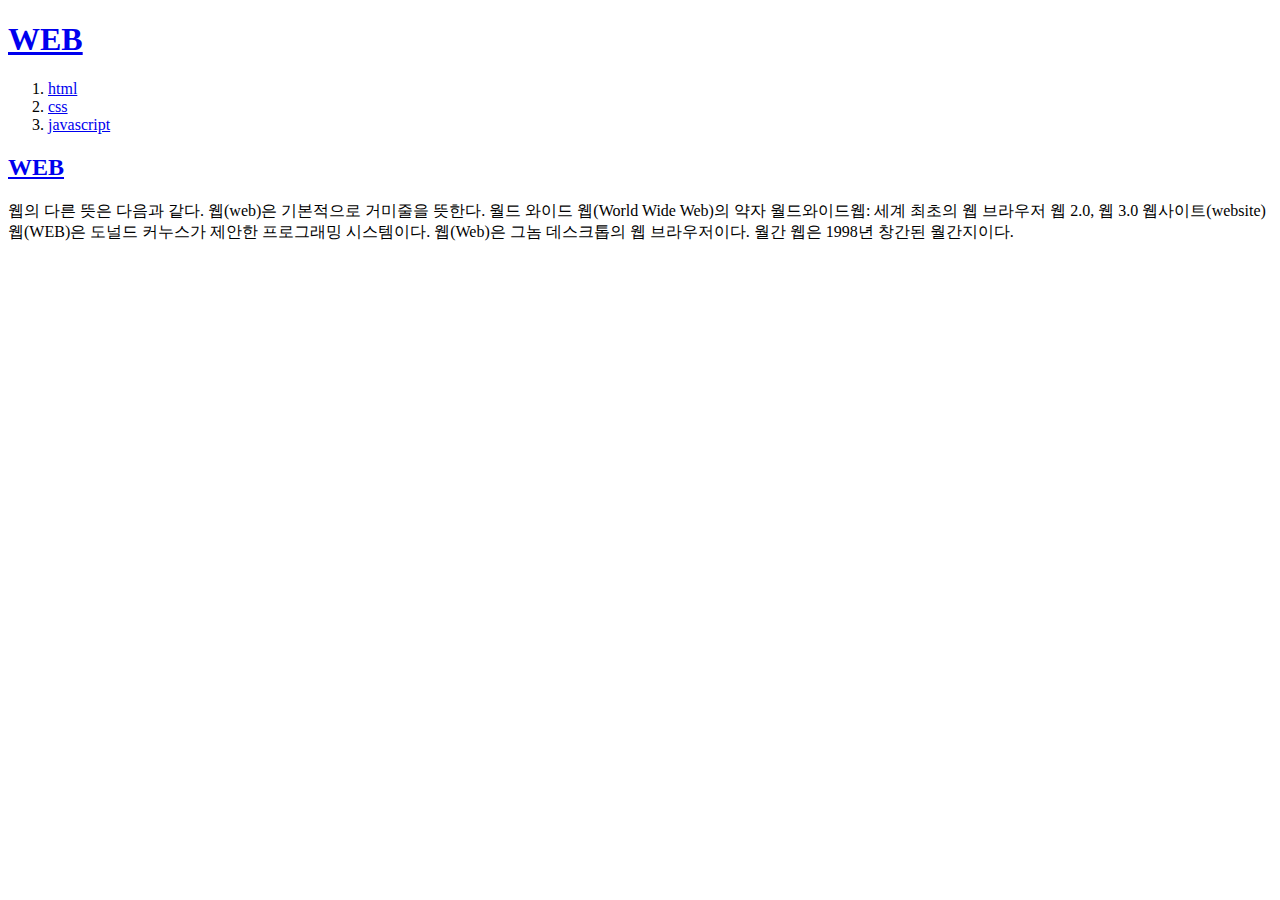
<file: index.html>
<!DOCTYPE html>
<html lang="ko">
<head>
    <meta charset="UTF-8">
    <meta name="viewport" content="width=device-width, initial-scale=1.0">
    <title>연습 예제</title>
</head>
<body>
    <h1><a href="index.html">WEB</a></h1>
    <ol>
    <li><a href="1.html">html</a></li>
    <li><a href="2.html">css</a></li>
    <li><a href="3.html">javascript</a></li>
    </ol>
 <h2><a href="main.html" target="_blank">WEB</a></h2>
 <p>
    웹의 다른 뜻은 다음과 같다.
    웹(web)은 기본적으로 거미줄을 뜻한다.
    월드 와이드 웹(World Wide Web)의 약자
    월드와이드웹: 세계 최초의 웹 브라우저
    웹 2.0, 웹 3.0
    웹사이트(website)
    웹(WEB)은 도널드 커누스가 제안한 프로그래밍 시스템이다.
    웹(Web)은 그놈 데스크톱의 웹 브라우저이다.
    월간 웹은 1998년 창간된 월간지이다.
 </p>
</body>
</html>
</file>
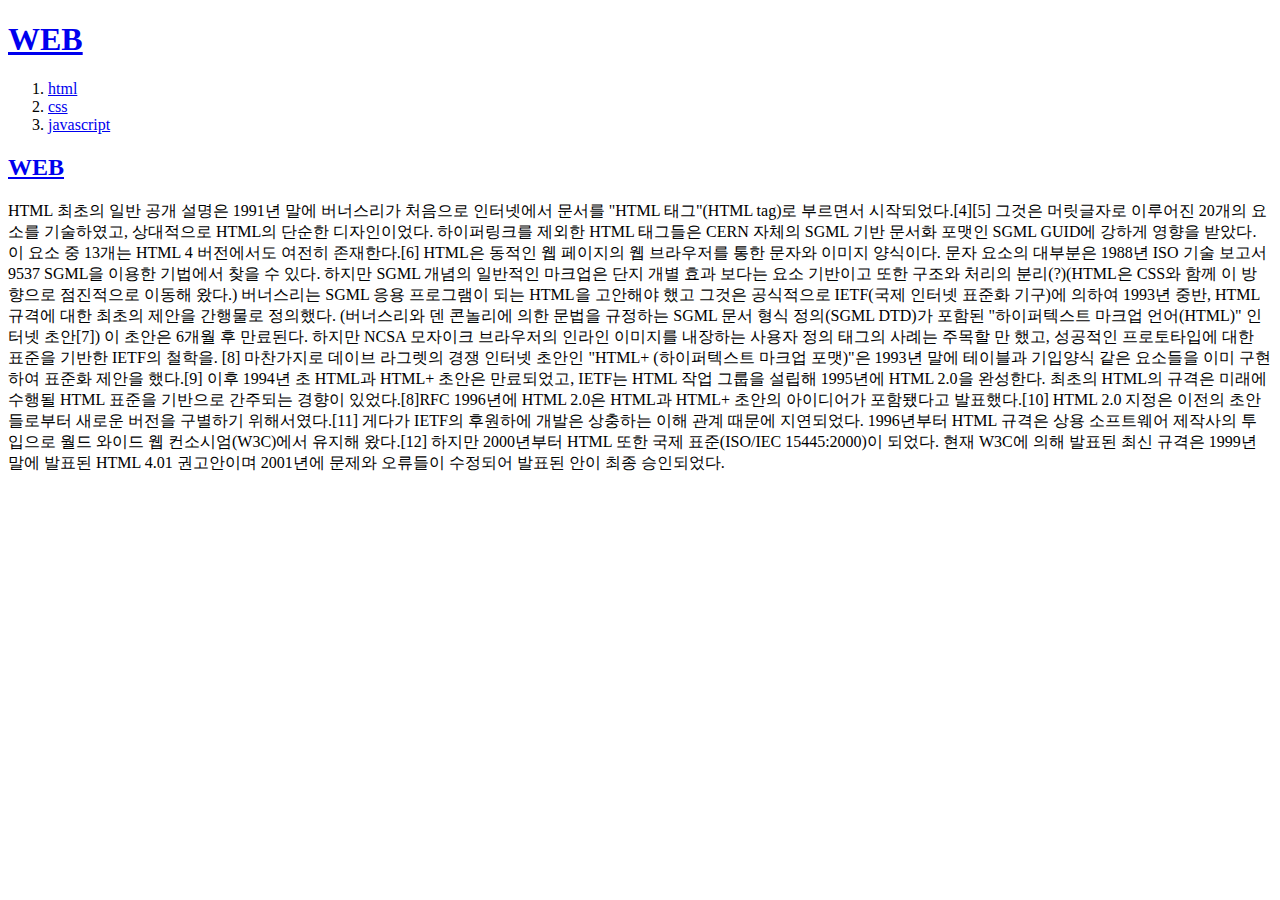
<file: 1.html>
<!DOCTYPE html>
<html lang="ko">
<head>
    <meta charset="UTF-8">
    <meta name="viewport" content="width=device-width, initial-scale=1.0">
    <title>연습 예제</title>
</head>
<body>
    <h1><a href="index.html">WEB</a></h1>
    <ol>
    <li><a href="1.html">html</a></li>
    <li><a href="2.html">css</a></li>
    <li><a href="3.html">javascript</a></li>
    </ol>
    <h2><a href="main.html" target="_blank">WEB</a></h2>
 <p>
    HTML 최초의 일반 공개 설명은 1991년 말에 버너스리가 처음으로 인터넷에서 문서를 "HTML 태그"(HTML tag)로 부르면서 시작되었다.[4][5]

그것은 머릿글자로 이루어진 20개의 요소를 기술하였고, 상대적으로 HTML의 단순한 디자인이었다. 하이퍼링크를 제외한 HTML 태그들은 CERN 자체의 SGML 기반 문서화 포맷인 SGML GUID에 강하게 영향을 받았다. 이 요소 중 13개는 HTML 4 버전에서도 여전히 존재한다.[6]

HTML은 동적인 웹 페이지의 웹 브라우저를 통한 문자와 이미지 양식이다. 문자 요소의 대부분은 1988년 ISO 기술 보고서 9537 SGML을 이용한 기법에서 찾을 수 있다. 하지만 SGML 개념의 일반적인 마크업은 단지 개별 효과 보다는 요소 기반이고 또한 구조와 처리의 분리(?)(HTML은 CSS와 함께 이 방향으로 점진적으로 이동해 왔다.)

버너스리는 SGML 응용 프로그램이 되는 HTML을 고안해야 했고 그것은 공식적으로 IETF(국제 인터넷 표준화 기구)에 의하여 1993년 중반, HTML 규격에 대한 최초의 제안을 간행물로 정의했다. (버너스리와 덴 콘놀리에 의한 문법을 규정하는 SGML 문서 형식 정의(SGML DTD)가 포함된 "하이퍼텍스트 마크업 언어(HTML)" 인터넷 초안[7]) 이 초안은 6개월 후 만료된다. 하지만 NCSA 모자이크 브라우저의 인라인 이미지를 내장하는 사용자 정의 태그의 사례는 주목할 만 했고, 성공적인 프로토타입에 대한 표준을 기반한 IETF의 철학을. [8] 마찬가지로 데이브 라그렛의 경쟁 인터넷 초안인 "HTML+ (하이퍼텍스트 마크업 포맷)"은 1993년 말에 테이블과 기입양식 같은 요소들을 이미 구현하여 표준화 제안을 했다.[9]

이후 1994년 초 HTML과 HTML+ 초안은 만료되었고, IETF는 HTML 작업 그룹을 설립해 1995년에 HTML 2.0을 완성한다. 최초의 HTML의 규격은 미래에 수행될 HTML 표준을 기반으로 간주되는 경향이 있었다.[8]RFC 1996년에 HTML 2.0은 HTML과 HTML+ 초안의 아이디어가 포함됐다고 발표했다.[10] HTML 2.0 지정은 이전의 초안들로부터 새로운 버전을 구별하기 위해서였다.[11]

게다가 IETF의 후원하에 개발은 상충하는 이해 관계 때문에 지연되었다. 1996년부터 HTML 규격은 상용 소프트웨어 제작사의 투입으로 월드 와이드 웹 컨소시엄(W3C)에서 유지해 왔다.[12] 하지만 2000년부터 HTML 또한 국제 표준(ISO/IEC 15445:2000)이 되었다. 현재 W3C에 의해 발표된 최신 규격은 1999년 말에 발표된 HTML 4.01 권고안이며 2001년에 문제와 오류들이 수정되어 발표된 안이 최종 승인되었다.
 </p>
</body>
</html>
</file>
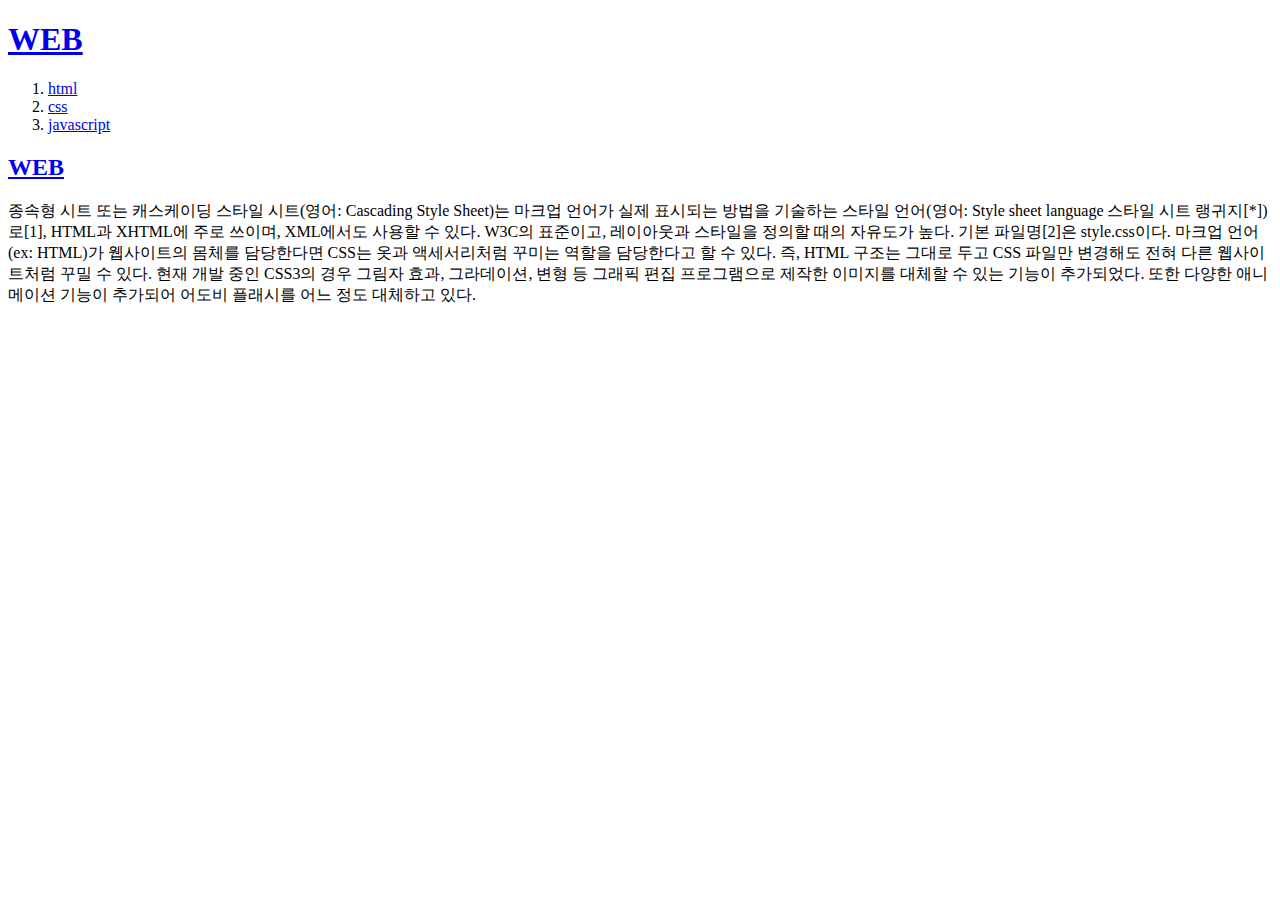
<file: 2.html>
<!DOCTYPE html>
<html lang="ko">
<head>
    <meta charset="UTF-8">
    <meta name="viewport" content="width=device-width, initial-scale=1.0">
    <title>연습 예제</title>
</head>
<body>
    <h1><a href="index.html">WEB</a></h1>
    <ol>
    <li><a href="1.html">html</a></li>
    <li><a href="2.html">css</a></li>
    <li><a href="3.html">javascript</a></li>
    </ol>
    <h2><a href="main.html" target="_blank">WEB</a></h2>
 <p>
    종속형 시트 또는 캐스케이딩 스타일 시트(영어: Cascading Style Sheet)는 마크업 언어가 실제 표시되는 방법을 기술하는 스타일 언어(영어: Style sheet language 스타일 시트 랭귀지[*])로[1], HTML과 XHTML에 주로 쓰이며, XML에서도 사용할 수 있다. W3C의 표준이고, 레이아웃과 스타일을 정의할 때의 자유도가 높다. 기본 파일명[2]은 style.css이다.

마크업 언어(ex: HTML)가 웹사이트의 몸체를 담당한다면 CSS는 옷과 액세서리처럼 꾸미는 역할을 담당한다고 할 수 있다. 즉, HTML 구조는 그대로 두고 CSS 파일만 변경해도 전혀 다른 웹사이트처럼 꾸밀 수 있다.

현재 개발 중인 CSS3의 경우 그림자 효과, 그라데이션, 변형 등 그래픽 편집 프로그램으로 제작한 이미지를 대체할 수 있는 기능이 추가되었다. 또한 다양한 애니메이션 기능이 추가되어 어도비 플래시를 어느 정도 대체하고 있다.
 </p>
</body>
</html>
</file>
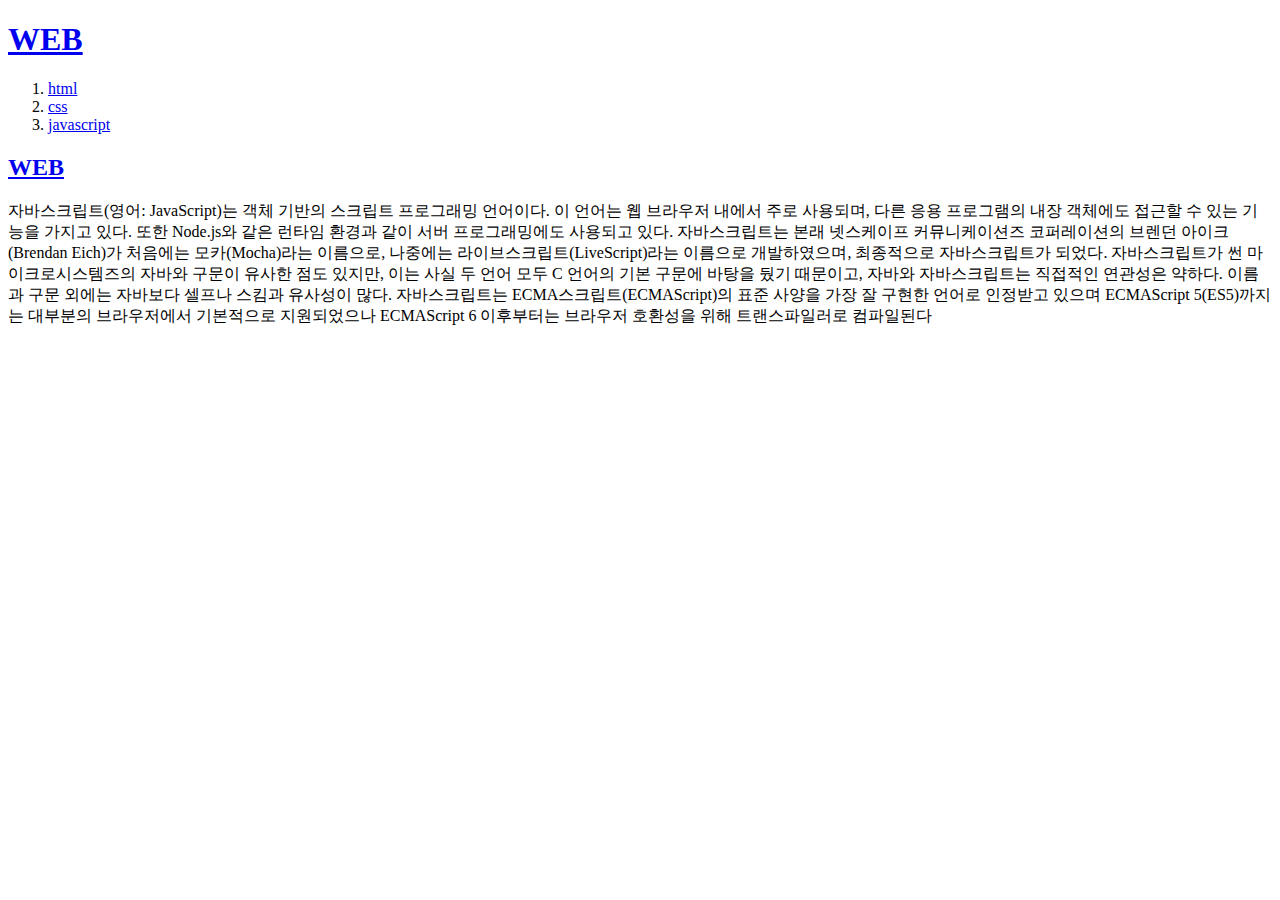
<file: 3.html>
<!DOCTYPE html>
<html lang="ko">
<head>
    <meta charset="UTF-8">
    <meta name="viewport" content="width=device-width, initial-scale=1.0">
    <title>연습 예제</title>
</head>
<body>
    <h1><a href="index.html">WEB</a></h1>
    <ol>
    <li><a href="1.html" >html</a></li>
    <li><a href="2.html" >css</a></li>
    <li><a href="3.html">javascript</a></li>
    </ol>
    <h2><a href="main.html" target="_blank">WEB</a></h2>
 <p>
    자바스크립트(영어: JavaScript)는 객체 기반의 스크립트 프로그래밍 언어이다. 이 언어는 웹 브라우저 내에서 주로 사용되며, 다른 응용 프로그램의 내장 객체에도 접근할 수 있는 기능을 가지고 있다. 또한 Node.js와 같은 런타임 환경과 같이 서버 프로그래밍에도 사용되고 있다. 자바스크립트는 본래 넷스케이프 커뮤니케이션즈 코퍼레이션의 브렌던 아이크(Brendan Eich)가 처음에는 모카(Mocha)라는 이름으로, 나중에는 라이브스크립트(LiveScript)라는 이름으로 개발하였으며, 최종적으로 자바스크립트가 되었다. 자바스크립트가 썬 마이크로시스템즈의 자바와 구문이 유사한 점도 있지만, 이는 사실 두 언어 모두 C 언어의 기본 구문에 바탕을 뒀기 때문이고, 자바와 자바스크립트는 직접적인 연관성은 약하다. 이름과 구문 외에는 자바보다 셀프나 스킴과 유사성이 많다. 자바스크립트는 ECMA스크립트(ECMAScript)의 표준 사양을 가장 잘 구현한 언어로 인정받고 있으며 ECMAScript 5(ES5)까지는 대부분의 브라우저에서 기본적으로 지원되었으나 ECMAScript 6 이후부터는 브라우저 호환성을 위해 트랜스파일러로 컴파일된다
 </p>
</body>
</html>
</file>
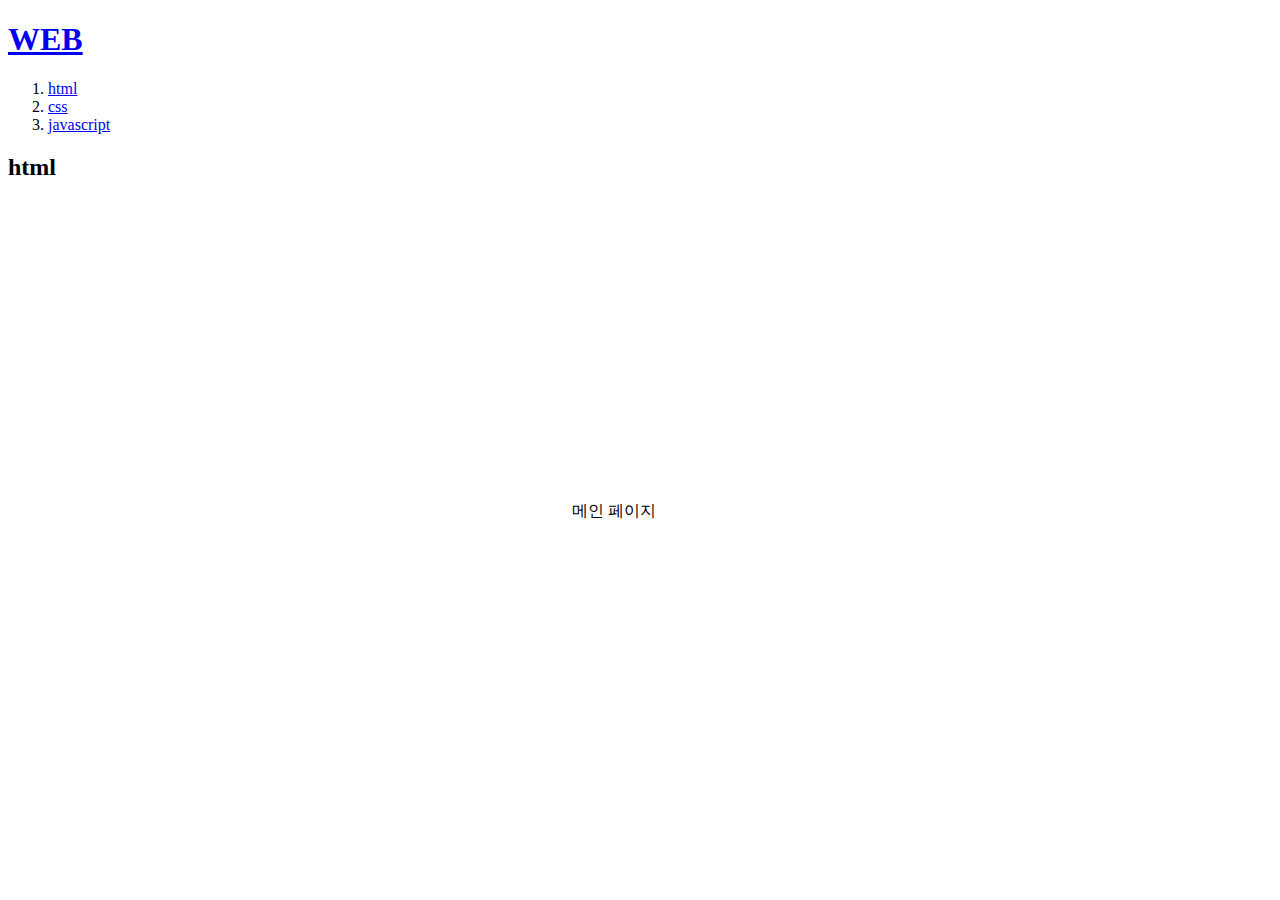
<file: main.html>
<!DOCTYPE html>
<html lang="ko">
<head>
    <meta charset="UTF-8">
    <meta name="viewport" content="width=device-width, initial-scale=1.0">
    <title>연습 예제</title>
</head>
<body>
    <h1><a href="index.html">WEB</a></h1>
    <ol>
    <li><a href="1.html">html</a></li>
    <li><a href="2.html">css</a></li>
    <li><a href="3.html">javascript</a></li>
    </ol>
 <h2>html</a></h2>
 <p>
    <iframe width="560" height="315" 
    src="https://www.youtube.com/embed/7T7r_oSp0SE?si=sU3dgIQOkLK9Ez-d" 
    title="YouTube video player" 
    frameborder="0" 
    allow="accelerometer; autoplay; clipboard-write; encrypted-media; gyroscope; picture-in-picture; web-share" allowfullscreen>
</iframe>

   메인 페이지 
 </p>
 <!--Start of Tawk.to Script-->
<script type="text/javascript">
    var Tawk_API=Tawk_API||{}, Tawk_LoadStart=new Date();
    (function(){
    var s1=document.createElement("script"),s0=document.getElementsByTagName("script")[0];
    s1.async=true;
    s1.src='https://embed.tawk.to/6555a641cec6a91282104df7/1hfb92ssv';
    s1.charset='UTF-8';
    s1.setAttribute('crossorigin','*');
    s0.parentNode.insertBefore(s1,s0);
    })();
    </script>
    <!--End of Tawk.to Script-->

 <div id="disqus_thread"></div>
<script>
    
    (function() { // DON'T EDIT BELOW THIS LINE
    var d = document, s = d.createElement('script');
    s.src = 'https://web1-pjiu5mbntf.disqus.com/embed.js';
    s.setAttribute('data-timestamp', +new Date());
    (d.head || d.body).appendChild(s);
    })();
</script>
<noscript>Please enable JavaScript to view the <a href="https://disqus.com/?ref_noscript">comments powered by Disqus.</a></noscript>
</body>
</html>
</file>
